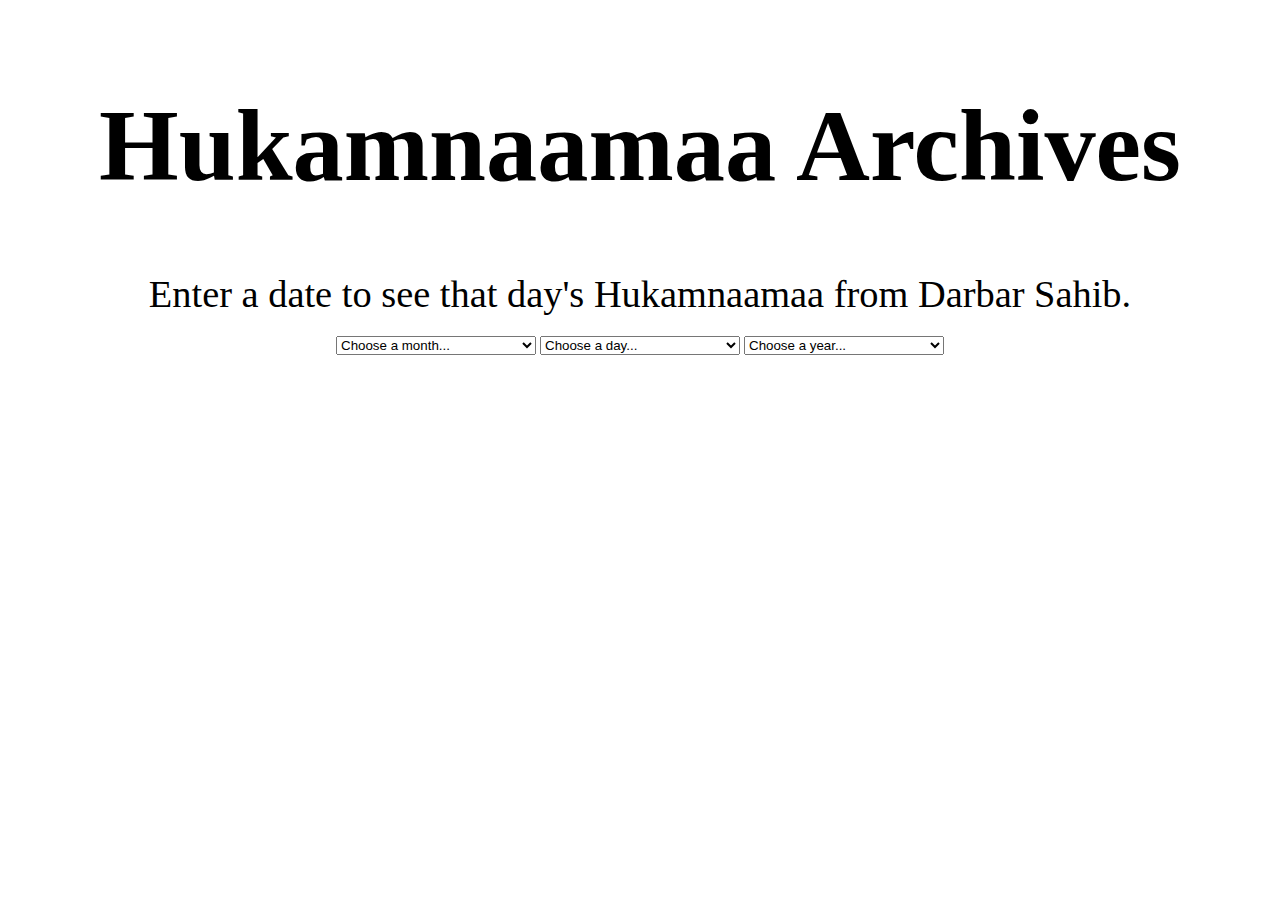
<file: index.html>
<!DOCTYPE html>
<html lang="en">
  <head>
    <meta charset="utf-8" />
    <meta name="viewport" content="width=device-width, initial-scale=1, shrink-to-fit=no">
    <title>Hukamnamaa Archives</title>
    <!-- CSS (Bootstrap first, then override) -->
   <link rel="stylesheet" href="https://stackpath.bootstrapcdn.com/bootstrap/4.1.3/css/bootstrap.min.css" integrity="sha384-MCw98/SFnGE8fJT3GXwEOngsV7Zt27NXFoaoApmYm81iuXoPkFOJwJ8ERdknLPMO" crossorigin="anonymous">
   <link href="styles.css" rel="stylesheet" />

  </head>


  <body>
    <div id="root">
      <div class="titleContainer">
        <h1>Hukamnaamaa Archives</h1>
        <p> Enter a date to see that day's Hukamnaamaa from Darbar Sahib.</p>
      </div>

      <div class="dropdownContainer">
        <select class="form-control" id="monthOption" onchange="run()">
          <option value="" disabled selected>Choose a month...</option>
          <option value="1">January</option>
          <option value="2">February</option>
          <option value="3">March</option>
          <option value="4">April</option>
          <option value="5">May</option>
          <option value="6">June</option>
          <option value="7">July</option>
          <option value="8">August</option>
          <option value="9">September</option>
          <option value="10">October</option>
          <option value="11">November</option>
          <option value="12">December</option>
        </select>

        <select class="form-control" id="dayOption" onchange="run()">
          <option value="" disabled selected>Choose a day...</option>
          <option value="1">1</option>
          <option value="2">2</option>
          <option value="3">3</option>
          <option value="4">4</option>
          <option value="5">5</option>
          <option value="6">6</option>
          <option value="7">7</option>
          <option value="8">8</option>
          <option value="9">9</option>
          <option value="10">10</option>
          <option value="11">11</option>
          <option value="12">12</option>
          <option value="13">13</option>
          <option value="14">14</option>
          <option value="15">15</option>
          <option value="16">16</option>
          <option value="17">17</option>
          <option value="18">18</option>
          <option value="19">19</option>
          <option value="20">20</option>
          <option value="21">21</option>
          <option value="22">22</option>
          <option value="23">23</option>
          <option value="24">24</option>
          <option value="25">25</option>
          <option value="26">26</option>
          <option value="27">27</option>
          <option value="28">28</option>
          <option value="29">29</option>
          <option value="30">30</option>
          <option value="31">31</option>
        </select>

        <select class="form-control" id="yearOption" onchange="run()">
          <option value="" disabled selected>Choose a year...</option>
          <option value="2022">2022</option>
          <option value="2021">2021</option>
          <option value="2020">2020</option>
          <option value="2019">2019</option>
          <option value="2018">2018</option>
          <option value="2017">2017</option>
          <option value="2016">2016</option>
          <option value="2015">2015</option>
          <option value="2014">2014</option>
          <option value="2013">2013</option>
          <option value="2012">2012</option>
          <option value="2011">2011</option>
          <option value="2010">2010</option>
          <option value="2009">2009</option>
          <option value="2008">2008</option>
          <option value="2007">2007</option>
          <option value="2006">2006</option>
          <option value="2005">2005</option>
          <option value="2004">2004</option>
          <option value="2003">2003</option>
          <option value="2002">2002</option>
        </select>
      </div> <!-- dropdownContainer -->
    </div>

<br>

    <!-- Hukam div -->
    <div id="content-root"></div>

    <!-- Optional JavaScript -->
    <!-- jQuery first, then Popper.js, then Bootstrap JS -->
    <script src="https://code.jquery.com/jquery-3.3.1.slim.min.js" integrity="sha384-q8i/X+965DzO0rT7abK41JStQIAqVgRVzpbzo5smXKp4YfRvH+8abtTE1Pi6jizo" crossorigin="anonymous"></script>
    <script src="https://cdnjs.cloudflare.com/ajax/libs/popper.js/1.14.3/umd/popper.min.js" integrity="sha384-ZMP7rVo3mIykV+2+9J3UJ46jBk0WLaUAdn689aCwoqbBJiSnjAK/l8WvCWPIPm49" crossorigin="anonymous"></script>
    <script src="https://stackpath.bootstrapcdn.com/bootstrap/4.1.3/js/bootstrap.min.js" integrity="sha384-ChfqqxuZUCnJSK3+MXmPNIyE6ZbWh2IMqE241rYiqJxyMiZ6OW/JmZQ5stwEULTy" crossorigin="anonymous"></script>
    <script src="scripts.js"></script>
  </body>



</html>
</file>
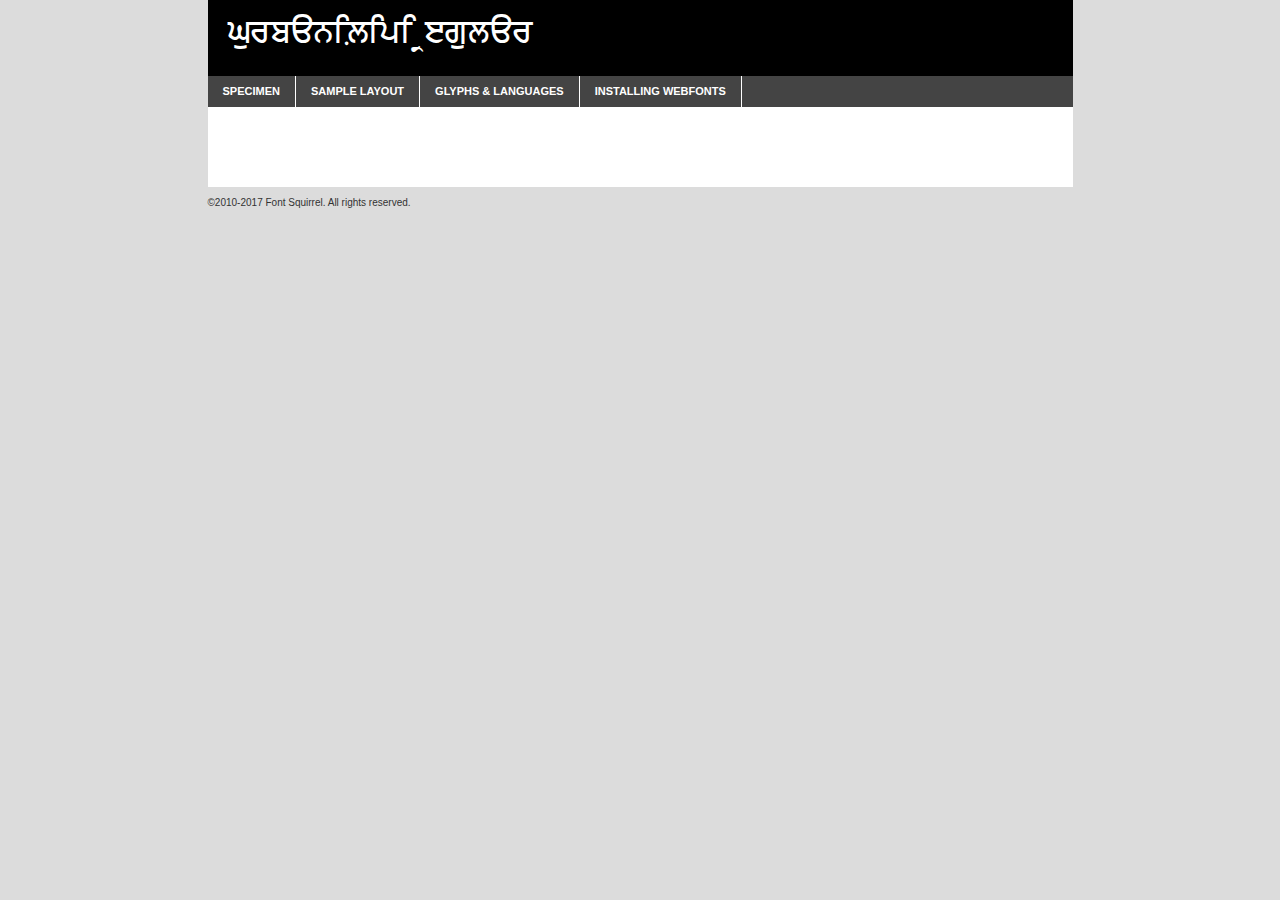
<file: Gurblipi/gurblipi-demo.html>
<!DOCTYPE html PUBLIC "-//W3C//DTD XHTML 1.0 Transitional//EN"
	"http://www.w3.org/TR/xhtml1/DTD/xhtml1-transitional.dtd">

<html xmlns="http://www.w3.org/1999/xhtml" xml:lang="en" lang="en">
<head>
	<meta http-equiv="Content-Type" content="text/html; charset=utf-8" />
	<script src="http://ajax.googleapis.com/ajax/libs/jquery/1.7.2/jquery.min.js" type="text/javascript" charset="utf-8"></script>
	<script type="text/javascript">
	(function($){$.fn.easyTabs=function(option){var param=jQuery.extend({fadeSpeed:"fast",defaultContent:1,activeClass:'active'},option);$(this).each(function(){var thisId="#"+this.id;if(param.defaultContent==''){param.defaultContent=1;}
	if(typeof param.defaultContent=="number")
	{var defaultTab=$(thisId+" .tabs li:eq("+(param.defaultContent-1)+") a").attr('href').substr(1);}else{var defaultTab=param.defaultContent;}
	$(thisId+" .tabs li a").each(function(){var tabToHide=$(this).attr('href').substr(1);$("#"+tabToHide).addClass('easytabs-tab-content');});hideAll();changeContent(defaultTab);function hideAll(){$(thisId+" .easytabs-tab-content").hide();}
	function changeContent(tabId){hideAll();$(thisId+" .tabs li").removeClass(param.activeClass);$(thisId+" .tabs li a[href=#"+tabId+"]").closest('li').addClass(param.activeClass);if(param.fadeSpeed!="none")
	{$(thisId+" #"+tabId).fadeIn(param.fadeSpeed);}else{$(thisId+" #"+tabId).show();}}
	$(thisId+" .tabs li").click(function(){var tabId=$(this).find('a').attr('href').substr(1);changeContent(tabId);return false;});});}})(jQuery);
	</script>
	<link rel="stylesheet" href="specimen_files/specimen_stylesheet.css" type="text/css" charset="utf-8" />
	<link rel="stylesheet" href="stylesheet.css" type="text/css" charset="utf-8" />

	<style type="text/css">
					body{
				font-family: 'gurbanilipiregular';
							}
		</style>

	<title>GurbaniLipi Regular Specimen</title>
	
	
	<script type="text/javascript" charset="utf-8">
		$(document).ready(function() {
			$('#container').easyTabs({defaultContent:1});
		});
	</script>
</head>

<body>
<div id="container">
	<div id="header">
		GurbaniLipi Regular	</div>
	<ul class="tabs">
		<li><a href="#specimen">Specimen</a></li>
		<li><a href="#layout">Sample Layout</a></li>
				<li><a href="#glyphs">Glyphs &amp; Languages</a></li>
		<li><a href="#installing">Installing Webfonts</a></li>
		
	</ul>
	
	<div id="main_content">

		
			<div id="specimen">
		
				<div class="section">
					<div class="grid12 firstcol">
						<div class="huge">AaBb</div>
					</div>
				</div>
		
				<div class="section">
					<div class="glyph_range">A&#x200B;B&#x200b;C&#x200b;D&#x200b;E&#x200b;F&#x200b;G&#x200b;H&#x200b;I&#x200b;J&#x200b;K&#x200b;L&#x200b;M&#x200b;N&#x200b;O&#x200b;P&#x200b;Q&#x200b;R&#x200b;S&#x200b;T&#x200b;U&#x200b;V&#x200b;W&#x200b;X&#x200b;Y&#x200b;Z&#x200b;a&#x200b;b&#x200b;c&#x200b;d&#x200b;e&#x200b;f&#x200b;g&#x200b;h&#x200b;i&#x200b;j&#x200b;k&#x200b;l&#x200b;m&#x200b;n&#x200b;o&#x200b;p&#x200b;q&#x200b;r&#x200b;s&#x200b;t&#x200b;u&#x200b;v&#x200b;w&#x200b;x&#x200b;y&#x200b;z&#x200b;1&#x200b;2&#x200b;3&#x200b;4&#x200b;5&#x200b;6&#x200b;7&#x200b;8&#x200b;9&#x200b;0&#x200b;&amp;&#x200b;.&#x200b;,&#x200b;?&#x200b;!&#x200b;&#64;&#x200b;(&#x200b;)&#x200b;#&#x200b;$&#x200b;%&#x200b;*&#x200b;+&#x200b;-&#x200b;=&#x200b;:&#x200b;;</div>
				</div>
				<div class="section">
					<div class="grid12 firstcol">
						<table class="sample_table">
							<tr><td>10</td><td class="size10">abcdefghijklmnopqrstuvwxyzABCDEFGHIJKLMNOPQRSTUVWXYZ0123456789abcdefghijklmnopqrstuvwxyzABCDEFGHIJKLMNOPQRSTUVWXYZ0123456789abcdefghijklmnopqrstuvwxyzABCDEFGHIJKLMNOPQRSTUVWXYZ</td></tr>
							<tr><td>11</td><td class="size11">abcdefghijklmnopqrstuvwxyzABCDEFGHIJKLMNOPQRSTUVWXYZ0123456789abcdefghijklmnopqrstuvwxyzABCDEFGHIJKLMNOPQRSTUVWXYZ0123456789abcdefghijklmnopqrstuvwxyzABCDEFGHIJKLMNOPQRSTUVWXYZ</td></tr>
							<tr><td>12</td><td class="size12">abcdefghijklmnopqrstuvwxyzABCDEFGHIJKLMNOPQRSTUVWXYZ0123456789abcdefghijklmnopqrstuvwxyzABCDEFGHIJKLMNOPQRSTUVWXYZ0123456789abcdefghijklmnopqrstuvwxyzABCDEFGHIJKLMNOPQRSTUVWXYZ</td></tr>
							<tr><td>13</td><td class="size13">abcdefghijklmnopqrstuvwxyzABCDEFGHIJKLMNOPQRSTUVWXYZ0123456789abcdefghijklmnopqrstuvwxyzABCDEFGHIJKLMNOPQRSTUVWXYZ0123456789abcdefghijklmnopqrstuvwxyzABCDEFGHIJKLMNOPQRSTUVWXYZ</td></tr>
							<tr><td>14</td><td class="size14">abcdefghijklmnopqrstuvwxyzABCDEFGHIJKLMNOPQRSTUVWXYZ0123456789abcdefghijklmnopqrstuvwxyzABCDEFGHIJKLMNOPQRSTUVWXYZ0123456789abcdefghijklmnopqrstuvwxyzABCDEFGHIJKLMNOPQRSTUVWXYZ</td></tr>
							<tr><td>16</td><td class="size16">abcdefghijklmnopqrstuvwxyzABCDEFGHIJKLMNOPQRSTUVWXYZ0123456789abcdefghijklmnopqrstuvwxyzABCDEFGHIJKLMNOPQRSTUVWXYZ</td></tr>
							<tr><td>18</td><td class="size18">abcdefghijklmnopqrstuvwxyzABCDEFGHIJKLMNOPQRSTUVWXYZ0123456789abcdefghijklmnopqrstuvwxyzABCDEFGHIJKLMNOPQRSTUVWXYZ</td></tr>
							<tr><td>20</td><td class="size20">abcdefghijklmnopqrstuvwxyzABCDEFGHIJKLMNOPQRSTUVWXYZ0123456789abcdefghijklmnopqrstuvwxyzABCDEFGHIJKLMNOPQRSTUVWXYZ</td></tr>
							<tr><td>24</td><td class="size24">abcdefghijklmnopqrstuvwxyzABCDEFGHIJKLMNOPQRSTUVWXYZ0123456789abcdefghijklmnopqrstuvwxyzABCDEFGHIJKLMNOPQRSTUVWXYZ</td></tr>
							<tr><td>30</td><td class="size30">abcdefghijklmnopqrstuvwxyzABCDEFGHIJKLMNOPQRSTUVWXYZ0123456789abcdefghijklmnopqrstuvwxyzABCDEFGHIJKLMNOPQRSTUVWXYZ</td></tr>
							<tr><td>36</td><td class="size36">abcdefghijklmnopqrstuvwxyzABCDEFGHIJKLMNOPQRSTUVWXYZ0123456789abcdefghijklmnopqrstuvwxyzABCDEFGHIJKLMNOPQRSTUVWXYZ</td></tr>
							<tr><td>48</td><td class="size48">abcdefghijklmnopqrstuvwxyzABCDEFGHIJKLMNOPQRSTUVWXYZ0123456789abcdefghijklmnopqrstuvwxyzABCDEFGHIJKLMNOPQRSTUVWXYZ</td></tr>
							<tr><td>60</td><td class="size60">abcdefghijklmnopqrstuvwxyzABCDEFGHIJKLMNOPQRSTUVWXYZ0123456789abcdefghijklmnopqrstuvwxyzABCDEFGHIJKLMNOPQRSTUVWXYZ</td></tr>
							<tr><td>72</td><td class="size72">abcdefghijklmnopqrstuvwxyzABCDEFGHIJKLMNOPQRSTUVWXYZ0123456789abcdefghijklmnopqrstuvwxyzABCDEFGHIJKLMNOPQRSTUVWXYZ</td></tr>
							<tr><td>90</td><td class="size90">abcdefghijklmnopqrstuvwxyzABCDEFGHIJKLMNOPQRSTUVWXYZ0123456789abcdefghijklmnopqrstuvwxyzABCDEFGHIJKLMNOPQRSTUVWXYZ</td></tr>
						</table>
				
					</div>
			
				</div>
		
		
		
								<div class="section" id="bodycomparison">


										<div id="xheight">
				<div class="fontbody">&#x25FC;&#x25FC;&#x25FC;&#x25FC;&#x25FC;&#x25FC;&#x25FC;&#x25FC;&#x25FC;&#x25FC;&#x25FC;&#x25FC;&#x25FC;&#x25FC;&#x25FC;&#x25FC;&#x25FC;&#x25FC;&#x25FC;&#x25FC;&#x25FC;&#x25FC;&#x25FC;&#x25FC;&#x25FC;&#x25FC;&#x25FC;&#x25FC;&#x25FC;&#x25FC;&#x25FC;&#x25FC;&#x25FC;&#x25FC;&#x25FC;&#x25FC;&#x25FC;&#x25FC;&#x25FC;&#x25FC;&#x25FC;&#x25FC;&#x25FC;&#x25FC;&#x25FC;&#x25FC;&#x25FC;&#x25FC;&#x25FC;&#x25FC;&#x25FC;&#x25FC;&#x25FC;&#x25FC;&#x25FC;&#x25FC;&#x25FC;&#x25FC;&#x25FC;&#x25FC;&#x25FC;&#x25FC;&#x25FC;&#x25FC;&#x25FC;&#x25FC;&#x25FC;&#x25FC;&#x25FC;&#x25FC;&#x25FC;&#x25FC;&#x25FC;&#x25FC;&#x25FC;&#x25FC;&#x25FC;&#x25FC;&#x25FC;&#x25FC;&#x25FC;&#x25FC;&#x25FC;&#x25FC;&#x25FC;&#x25FC;&#x25FC;&#x25FC;&#x25FC;&#x25FC;&#x25FC;&#x25FC;&#x25FC;&#x25FC;&#x25FC;&#x25FC;&#x25FC;&#x25FC;&#x25FC;body</div><div class="arialbody">body</div><div class="verdanabody">body</div><div class="georgiabody">body</div></div>
										<div class="fontbody" style="z-index:1">
											body<span>GurbaniLipi Regular</span>
										</div>
										<div class="arialbody" style="z-index:1">
											body<span>Arial</span>
										</div>
										<div class="verdanabody" style="z-index:1">
											body<span>Verdana</span>
										</div>
										<div class="georgiabody" style="z-index:1">
											body<span>Georgia</span>
										</div>



								</div>
		
		
				<div class="section psample psample_row1" id="">
					
					<div class="grid2 firstcol">
						<p class="size10"><span>10.</span>Aenean lacinia bibendum nulla sed consectetur. Fusce dapibus, tellus ac cursus commodo, tortor mauris condimentum nibh, ut fermentum massa justo sit amet risus. Nullam id dolor id nibh ultricies vehicula ut id elit. Cum sociis natoque penatibus et magnis dis parturient montes, nascetur ridiculus mus. Nulla vitae elit libero, a pharetra augue.</p>
			
					</div>
					<div class="grid3">
						<p class="size11"><span>11.</span>Aenean lacinia bibendum nulla sed consectetur. Fusce dapibus, tellus ac cursus commodo, tortor mauris condimentum nibh, ut fermentum massa justo sit amet risus. Nullam id dolor id nibh ultricies vehicula ut id elit. Cum sociis natoque penatibus et magnis dis parturient montes, nascetur ridiculus mus. Nulla vitae elit libero, a pharetra augue.</p>
			
					</div>
					<div class="grid3">
						<p class="size12"><span>12.</span>Aenean lacinia bibendum nulla sed consectetur. Fusce dapibus, tellus ac cursus commodo, tortor mauris condimentum nibh, ut fermentum massa justo sit amet risus. Nullam id dolor id nibh ultricies vehicula ut id elit. Cum sociis natoque penatibus et magnis dis parturient montes, nascetur ridiculus mus. Nulla vitae elit libero, a pharetra augue.</p>
			
					</div>
					<div class="grid4">
						<p class="size13"><span>13.</span>Aenean lacinia bibendum nulla sed consectetur. Fusce dapibus, tellus ac cursus commodo, tortor mauris condimentum nibh, ut fermentum massa justo sit amet risus. Nullam id dolor id nibh ultricies vehicula ut id elit. Cum sociis natoque penatibus et magnis dis parturient montes, nascetur ridiculus mus. Nulla vitae elit libero, a pharetra augue.</p>
			
					</div>
					<div class="white_blend"></div>
					
				</div>
				<div class="section psample psample_row2" id="">
					<div class="grid3 firstcol">
						<p class="size14"><span>14.</span>Aenean lacinia bibendum nulla sed consectetur. Fusce dapibus, tellus ac cursus commodo, tortor mauris condimentum nibh, ut fermentum massa justo sit amet risus. Nullam id dolor id nibh ultricies vehicula ut id elit. Cum sociis natoque penatibus et magnis dis parturient montes, nascetur ridiculus mus. Nulla vitae elit libero, a pharetra augue.</p>
			
					</div>
					<div class="grid4">
						<p class="size16"><span>16.</span>Aenean lacinia bibendum nulla sed consectetur. Fusce dapibus, tellus ac cursus commodo, tortor mauris condimentum nibh, ut fermentum massa justo sit amet risus. Nullam id dolor id nibh ultricies vehicula ut id elit. Cum sociis natoque penatibus et magnis dis parturient montes, nascetur ridiculus mus. Nulla vitae elit libero, a pharetra augue.</p>
			
					</div>
					<div class="grid5">
						<p class="size18"><span>18.</span>Aenean lacinia bibendum nulla sed consectetur. Fusce dapibus, tellus ac cursus commodo, tortor mauris condimentum nibh, ut fermentum massa justo sit amet risus. Nullam id dolor id nibh ultricies vehicula ut id elit. Cum sociis natoque penatibus et magnis dis parturient montes, nascetur ridiculus mus. Nulla vitae elit libero, a pharetra augue.</p>
			
					</div>

					<div class="white_blend"></div>

				</div>
				
				<div class="section psample psample_row3" id="">
					<div class="grid5 firstcol">
						<p class="size20"><span>20.</span>Aenean lacinia bibendum nulla sed consectetur. Fusce dapibus, tellus ac cursus commodo, tortor mauris condimentum nibh, ut fermentum massa justo sit amet risus. Nullam id dolor id nibh ultricies vehicula ut id elit. Cum sociis natoque penatibus et magnis dis parturient montes, nascetur ridiculus mus. Nulla vitae elit libero, a pharetra augue.</p>
					</div>
					<div class="grid7">
						<p class="size24"><span>24.</span>Aenean lacinia bibendum nulla sed consectetur. Fusce dapibus, tellus ac cursus commodo, tortor mauris condimentum nibh, ut fermentum massa justo sit amet risus. Nullam id dolor id nibh ultricies vehicula ut id elit. Cum sociis natoque penatibus et magnis dis parturient montes, nascetur ridiculus mus. Nulla vitae elit libero, a pharetra augue.</p>
					</div>
					
					<div class="white_blend"></div>
					
				</div>
				
				<div class="section psample psample_row4" id="">
					<div class="grid12 firstcol">
						<p class="size30"><span>30.</span>Aenean lacinia bibendum nulla sed consectetur. Fusce dapibus, tellus ac cursus commodo, tortor mauris condimentum nibh, ut fermentum massa justo sit amet risus. Nullam id dolor id nibh ultricies vehicula ut id elit. Cum sociis natoque penatibus et magnis dis parturient montes, nascetur ridiculus mus. Nulla vitae elit libero, a pharetra augue.</p>
					</div>
					<div class="white_blend"></div>
					
				</div>
				
				
				
				<div class="section psample psample_row1 fullreverse">
					<div class="grid2 firstcol">
						<p class="size10"><span>10.</span>Aenean lacinia bibendum nulla sed consectetur. Fusce dapibus, tellus ac cursus commodo, tortor mauris condimentum nibh, ut fermentum massa justo sit amet risus. Nullam id dolor id nibh ultricies vehicula ut id elit. Cum sociis natoque penatibus et magnis dis parturient montes, nascetur ridiculus mus. Nulla vitae elit libero, a pharetra augue.</p>
			
					</div>
					<div class="grid3">
						<p class="size11"><span>11.</span>Aenean lacinia bibendum nulla sed consectetur. Fusce dapibus, tellus ac cursus commodo, tortor mauris condimentum nibh, ut fermentum massa justo sit amet risus. Nullam id dolor id nibh ultricies vehicula ut id elit. Cum sociis natoque penatibus et magnis dis parturient montes, nascetur ridiculus mus. Nulla vitae elit libero, a pharetra augue.</p>
			
					</div>
					<div class="grid3">
						<p class="size12"><span>12.</span>Aenean lacinia bibendum nulla sed consectetur. Fusce dapibus, tellus ac cursus commodo, tortor mauris condimentum nibh, ut fermentum massa justo sit amet risus. Nullam id dolor id nibh ultricies vehicula ut id elit. Cum sociis natoque penatibus et magnis dis parturient montes, nascetur ridiculus mus. Nulla vitae elit libero, a pharetra augue.</p>
			
					</div>
					<div class="grid4">
						<p class="size13"><span>13.</span>Aenean lacinia bibendum nulla sed consectetur. Fusce dapibus, tellus ac cursus commodo, tortor mauris condimentum nibh, ut fermentum massa justo sit amet risus. Nullam id dolor id nibh ultricies vehicula ut id elit. Cum sociis natoque penatibus et magnis dis parturient montes, nascetur ridiculus mus. Nulla vitae elit libero, a pharetra augue.</p>
			
					</div>
					<div class="black_blend"></div>
					
				</div>
				
				<div class="section psample psample_row2 fullreverse">
					<div class="grid3 firstcol">
						<p class="size14"><span>14.</span>Aenean lacinia bibendum nulla sed consectetur. Fusce dapibus, tellus ac cursus commodo, tortor mauris condimentum nibh, ut fermentum massa justo sit amet risus. Nullam id dolor id nibh ultricies vehicula ut id elit. Cum sociis natoque penatibus et magnis dis parturient montes, nascetur ridiculus mus. Nulla vitae elit libero, a pharetra augue.</p>
			
					</div>
					<div class="grid4">
						<p class="size16"><span>16.</span>Aenean lacinia bibendum nulla sed consectetur. Fusce dapibus, tellus ac cursus commodo, tortor mauris condimentum nibh, ut fermentum massa justo sit amet risus. Nullam id dolor id nibh ultricies vehicula ut id elit. Cum sociis natoque penatibus et magnis dis parturient montes, nascetur ridiculus mus. Nulla vitae elit libero, a pharetra augue.</p>
			
					</div>
					<div class="grid5">
						<p class="size18"><span>18.</span>Aenean lacinia bibendum nulla sed consectetur. Fusce dapibus, tellus ac cursus commodo, tortor mauris condimentum nibh, ut fermentum massa justo sit amet risus. Nullam id dolor id nibh ultricies vehicula ut id elit. Cum sociis natoque penatibus et magnis dis parturient montes, nascetur ridiculus mus. Nulla vitae elit libero, a pharetra augue.</p>
			
					</div>
					<div class="black_blend"></div>

				</div>
				
				<div class="section psample fullreverse psample_row3" id="">
					<div class="grid5 firstcol">
						<p class="size20"><span>20.</span>Aenean lacinia bibendum nulla sed consectetur. Fusce dapibus, tellus ac cursus commodo, tortor mauris condimentum nibh, ut fermentum massa justo sit amet risus. Nullam id dolor id nibh ultricies vehicula ut id elit. Cum sociis natoque penatibus et magnis dis parturient montes, nascetur ridiculus mus. Nulla vitae elit libero, a pharetra augue.</p>
					</div>
					<div class="grid7">
						<p class="size24"><span>24.</span>Aenean lacinia bibendum nulla sed consectetur. Fusce dapibus, tellus ac cursus commodo, tortor mauris condimentum nibh, ut fermentum massa justo sit amet risus. Nullam id dolor id nibh ultricies vehicula ut id elit. Cum sociis natoque penatibus et magnis dis parturient montes, nascetur ridiculus mus. Nulla vitae elit libero, a pharetra augue.</p>
					</div>
					
					<div class="black_blend"></div>
					
				</div>
				
				<div class="section psample fullreverse psample_row4" id="" style="border-bottom: 20px #000 solid;">
					<div class="grid12 firstcol">
						<p class="size30"><span>30.</span>Aenean lacinia bibendum nulla sed consectetur. Fusce dapibus, tellus ac cursus commodo, tortor mauris condimentum nibh, ut fermentum massa justo sit amet risus. Nullam id dolor id nibh ultricies vehicula ut id elit. Cum sociis natoque penatibus et magnis dis parturient montes, nascetur ridiculus mus. Nulla vitae elit libero, a pharetra augue.</p>
					</div>
					<div class="black_blend"></div>
					
				</div>
				
				
				
				
			</div>
			
			<div id="layout">
				
				<div class="section">
					
					<div class="grid12 firstcol">
						<h1>Lorem Ipsum Dolor</h1>
						<h2>Etiam porta sem malesuada magna mollis euismod</h2>
						
						<p class="byline">By <a href="#link">Aenean Lacinia</a></p>
					</div>
				</div>
				<div class="section">
					<div class="grid8 firstcol">
						<p class="large">Donec sed odio dui. Morbi leo risus, porta ac consectetur ac, vestibulum at eros. Fusce dapibus, tellus ac cursus commodo, tortor mauris condimentum nibh, ut fermentum massa justo sit amet risus. </p>

						
						<h3>Pellentesque ornare sem</h3>

						<p>Maecenas sed diam eget risus varius blandit sit amet non magna. Maecenas faucibus mollis interdum. Donec ullamcorper nulla non metus auctor fringilla. Nullam id dolor id nibh ultricies vehicula ut id elit. Nullam id dolor id nibh ultricies vehicula ut id elit. </p>

						<p>Aenean eu leo quam. Pellentesque ornare sem lacinia quam venenatis vestibulum. Lorem ipsum dolor sit amet, consectetur adipiscing elit. Cum sociis natoque penatibus et magnis dis parturient montes, nascetur ridiculus mus. </p>

						<p>Nulla vitae elit libero, a pharetra augue. Praesent commodo cursus magna, vel scelerisque nisl consectetur et. Aenean lacinia bibendum nulla sed consectetur. </p>

						<p>Nullam quis risus eget urna mollis ornare vel eu leo. Nullam quis risus eget urna mollis ornare vel eu leo. Maecenas sed diam eget risus varius blandit sit amet non magna. Donec ullamcorper nulla non metus auctor fringilla. </p>

						<h3>Cras mattis consectetur</h3>

						<p>Aenean eu leo quam. Pellentesque ornare sem lacinia quam venenatis vestibulum. Aenean lacinia bibendum nulla sed consectetur. Integer posuere erat a ante venenatis dapibus posuere velit aliquet. Cras mattis consectetur purus sit amet fermentum. </p>

						<p>Nullam id dolor id nibh ultricies vehicula ut id elit. Nullam quis risus eget urna mollis ornare vel eu leo. Cras mattis consectetur purus sit amet fermentum.</p>
					</div>
					
					<div class="grid4 sidebar">
						
						<div class="box reverse">
							<p class="last">Nullam quis risus eget urna mollis ornare vel eu leo. Donec ullamcorper nulla non metus auctor fringilla. Cras mattis consectetur purus sit amet fermentum. Sed posuere consectetur est at lobortis. Lorem ipsum dolor sit amet, consectetur adipiscing elit. </p>
						</div>
						
						<p class="caption">Maecenas sed diam eget risus varius.</p>

						<p>Vestibulum id ligula porta felis euismod semper. Integer posuere erat a ante venenatis dapibus posuere velit aliquet. Vestibulum id ligula porta felis euismod semper. Sed posuere consectetur est at lobortis. Maecenas sed diam eget risus varius blandit sit amet non magna. Fusce dapibus, tellus ac cursus commodo, tortor mauris condimentum nibh, ut fermentum massa justo sit amet risus. </p>

					

						<p>Duis mollis, est non commodo luctus, nisi erat porttitor ligula, eget lacinia odio sem nec elit. Aenean lacinia bibendum nulla sed consectetur. Vivamus sagittis lacus vel augue laoreet rutrum faucibus dolor auctor. Aenean lacinia bibendum nulla sed consectetur. Nullam quis risus eget urna mollis ornare vel eu leo. </p>

						<p>Praesent commodo cursus magna, vel scelerisque nisl consectetur et. Donec ullamcorper nulla non metus auctor fringilla. Maecenas faucibus mollis interdum. Fusce dapibus, tellus ac cursus commodo, tortor mauris condimentum nibh, ut fermentum massa justo sit amet risus. </p>

					</div>
				</div>
				
			</div>


			



		<div id="glyphs">
			<div class="section">
				<div class="grid12 firstcol">
			
				<h1>Language Support</h1>
				<p>The subset of GurbaniLipi Regular in this kit supports the following languages:<br />
			
					English, Arrernte, Bislama, Cebuano, Fijian, Gilbertese, Hmong, Ibanag, Iloko_ilokano, Interglossa_glosa, Interlingua, Lojban, Manx, Norfolk_pitcairnese, Oromo, Rotokas, Sardinian, Seychelles_creole, Shona, Somali, Southern_ndebele, Swahili, Swati_swazi, Tok_pisin, Warlpiri, Xhosa, Zulu, Latinbasic, Ubasic, Demo				</p>
				<h1>Glyph Chart</h1>
				<p>The subset of GurbaniLipi Regular in this kit includes all the glyphs listed below. Unicode entities are included above each glyph to help you insert individual characters into your layout.</p>
				<div id="glyph_chart">
			
																				 <div><p>&amp;#13;</p>&#13;</div>
																				 <div><p>&amp;#32;</p>&#32;</div>
																				 <div><p>&amp;#33;</p>&#33;</div>
																				 <div><p>&amp;#34;</p>&#34;</div>
																				 <div><p>&amp;#35;</p>&#35;</div>
																				 <div><p>&amp;#36;</p>&#36;</div>
																				 <div><p>&amp;#37;</p>&#37;</div>
																				 <div><p>&amp;#38;</p>&#38;</div>
																				 <div><p>&amp;#39;</p>&#39;</div>
																				 <div><p>&amp;#40;</p>&#40;</div>
																				 <div><p>&amp;#41;</p>&#41;</div>
																				 <div><p>&amp;#42;</p>&#42;</div>
																				 <div><p>&amp;#43;</p>&#43;</div>
																				 <div><p>&amp;#44;</p>&#44;</div>
																				 <div><p>&amp;#45;</p>&#45;</div>
																				 <div><p>&amp;#46;</p>&#46;</div>
																				 <div><p>&amp;#47;</p>&#47;</div>
																				 <div><p>&amp;#48;</p>&#48;</div>
																				 <div><p>&amp;#49;</p>&#49;</div>
																				 <div><p>&amp;#50;</p>&#50;</div>
																				 <div><p>&amp;#51;</p>&#51;</div>
																				 <div><p>&amp;#52;</p>&#52;</div>
																				 <div><p>&amp;#53;</p>&#53;</div>
																				 <div><p>&amp;#54;</p>&#54;</div>
																				 <div><p>&amp;#55;</p>&#55;</div>
																				 <div><p>&amp;#56;</p>&#56;</div>
																				 <div><p>&amp;#57;</p>&#57;</div>
																				 <div><p>&amp;#58;</p>&#58;</div>
																				 <div><p>&amp;#59;</p>&#59;</div>
																				 <div><p>&amp;#60;</p>&#60;</div>
																				 <div><p>&amp;#61;</p>&#61;</div>
																				 <div><p>&amp;#62;</p>&#62;</div>
																				 <div><p>&amp;#63;</p>&#63;</div>
																				 <div><p>&amp;#64;</p>&#64;</div>
																				 <div><p>&amp;#65;</p>&#65;</div>
																				 <div><p>&amp;#66;</p>&#66;</div>
																				 <div><p>&amp;#67;</p>&#67;</div>
																				 <div><p>&amp;#68;</p>&#68;</div>
																				 <div><p>&amp;#69;</p>&#69;</div>
																				 <div><p>&amp;#70;</p>&#70;</div>
																				 <div><p>&amp;#71;</p>&#71;</div>
																				 <div><p>&amp;#72;</p>&#72;</div>
																				 <div><p>&amp;#73;</p>&#73;</div>
																				 <div><p>&amp;#74;</p>&#74;</div>
																				 <div><p>&amp;#75;</p>&#75;</div>
																				 <div><p>&amp;#76;</p>&#76;</div>
																				 <div><p>&amp;#77;</p>&#77;</div>
																				 <div><p>&amp;#78;</p>&#78;</div>
																				 <div><p>&amp;#79;</p>&#79;</div>
																				 <div><p>&amp;#80;</p>&#80;</div>
																				 <div><p>&amp;#81;</p>&#81;</div>
																				 <div><p>&amp;#82;</p>&#82;</div>
																				 <div><p>&amp;#83;</p>&#83;</div>
																				 <div><p>&amp;#84;</p>&#84;</div>
																				 <div><p>&amp;#85;</p>&#85;</div>
																				 <div><p>&amp;#86;</p>&#86;</div>
																				 <div><p>&amp;#87;</p>&#87;</div>
																				 <div><p>&amp;#88;</p>&#88;</div>
																				 <div><p>&amp;#89;</p>&#89;</div>
																				 <div><p>&amp;#90;</p>&#90;</div>
																				 <div><p>&amp;#91;</p>&#91;</div>
																				 <div><p>&amp;#92;</p>&#92;</div>
																				 <div><p>&amp;#93;</p>&#93;</div>
																				 <div><p>&amp;#94;</p>&#94;</div>
																				 <div><p>&amp;#95;</p>&#95;</div>
																				 <div><p>&amp;#96;</p>&#96;</div>
																				 <div><p>&amp;#97;</p>&#97;</div>
																				 <div><p>&amp;#98;</p>&#98;</div>
																				 <div><p>&amp;#99;</p>&#99;</div>
																				 <div><p>&amp;#100;</p>&#100;</div>
																				 <div><p>&amp;#101;</p>&#101;</div>
																				 <div><p>&amp;#102;</p>&#102;</div>
																				 <div><p>&amp;#103;</p>&#103;</div>
																				 <div><p>&amp;#104;</p>&#104;</div>
																				 <div><p>&amp;#105;</p>&#105;</div>
																				 <div><p>&amp;#106;</p>&#106;</div>
																				 <div><p>&amp;#107;</p>&#107;</div>
																				 <div><p>&amp;#108;</p>&#108;</div>
																				 <div><p>&amp;#109;</p>&#109;</div>
																				 <div><p>&amp;#110;</p>&#110;</div>
																				 <div><p>&amp;#111;</p>&#111;</div>
																				 <div><p>&amp;#112;</p>&#112;</div>
																				 <div><p>&amp;#113;</p>&#113;</div>
																				 <div><p>&amp;#114;</p>&#114;</div>
																				 <div><p>&amp;#115;</p>&#115;</div>
																				 <div><p>&amp;#116;</p>&#116;</div>
																				 <div><p>&amp;#117;</p>&#117;</div>
																				 <div><p>&amp;#118;</p>&#118;</div>
																				 <div><p>&amp;#119;</p>&#119;</div>
																				 <div><p>&amp;#120;</p>&#120;</div>
																				 <div><p>&amp;#121;</p>&#121;</div>
																				 <div><p>&amp;#122;</p>&#122;</div>
																				 <div><p>&amp;#123;</p>&#123;</div>
																				 <div><p>&amp;#124;</p>&#124;</div>
																				 <div><p>&amp;#125;</p>&#125;</div>
																				 <div><p>&amp;#126;</p>&#126;</div>
																				 <div><p>&amp;#160;</p>&#160;</div>
																				 <div><p>&amp;#161;</p>&#161;</div>
																				 <div><p>&amp;#162;</p>&#162;</div>
																				 <div><p>&amp;#163;</p>&#163;</div>
																				 <div><p>&amp;#165;</p>&#165;</div>
																				 <div><p>&amp;#168;</p>&#168;</div>
																				 <div><p>&amp;#170;</p>&#170;</div>
																				 <div><p>&amp;#173;</p>&#173;</div>
																				 <div><p>&amp;#174;</p>&#174;</div>
																				 <div><p>&amp;#176;</p>&#176;</div>
																				 <div><p>&amp;#177;</p>&#177;</div>
																				 <div><p>&amp;#180;</p>&#180;</div>
																				 <div><p>&amp;#181;</p>&#181;</div>
																				 <div><p>&amp;#182;</p>&#182;</div>
																				 <div><p>&amp;#183;</p>&#183;</div>
																				 <div><p>&amp;#191;</p>&#191;</div>
																				 <div><p>&amp;#197;</p>&#197;</div>
																				 <div><p>&amp;#198;</p>&#198;</div>
																				 <div><p>&amp;#199;</p>&#199;</div>
																				 <div><p>&amp;#205;</p>&#205;</div>
																				 <div><p>&amp;#206;</p>&#206;</div>
																				 <div><p>&amp;#207;</p>&#207;</div>
																				 <div><p>&amp;#210;</p>&#210;</div>
																				 <div><p>&amp;#211;</p>&#211;</div>
																				 <div><p>&amp;#212;</p>&#212;</div>
																				 <div><p>&amp;#216;</p>&#216;</div>
																				 <div><p>&amp;#218;</p>&#218;</div>
																				 <div><p>&amp;#229;</p>&#229;</div>
																				 <div><p>&amp;#230;</p>&#230;</div>
																				 <div><p>&amp;#231;</p>&#231;</div>
																				 <div><p>&amp;#247;</p>&#247;</div>
																				 <div><p>&amp;#252;</p>&#252;</div>
																				 <div><p>&amp;#255;</p>&#255;</div>
																				 <div><p>&amp;#338;</p>&#338;</div>
																				 <div><p>&amp;#339;</p>&#339;</div>
																				 <div><p>&amp;#710;</p>&#710;</div>
																				 <div><p>&amp;#732;</p>&#732;</div>
																				 <div><p>&amp;#8192;</p>&#8192;</div>
																				 <div><p>&amp;#8193;</p>&#8193;</div>
																				 <div><p>&amp;#8194;</p>&#8194;</div>
																				 <div><p>&amp;#8195;</p>&#8195;</div>
																				 <div><p>&amp;#8196;</p>&#8196;</div>
																				 <div><p>&amp;#8197;</p>&#8197;</div>
																				 <div><p>&amp;#8198;</p>&#8198;</div>
																				 <div><p>&amp;#8199;</p>&#8199;</div>
																				 <div><p>&amp;#8200;</p>&#8200;</div>
																				 <div><p>&amp;#8201;</p>&#8201;</div>
																				 <div><p>&amp;#8202;</p>&#8202;</div>
																				 <div><p>&amp;#8208;</p>&#8208;</div>
																				 <div><p>&amp;#8209;</p>&#8209;</div>
																				 <div><p>&amp;#8210;</p>&#8210;</div>
																				 <div><p>&amp;#8211;</p>&#8211;</div>
																				 <div><p>&amp;#8212;</p>&#8212;</div>
																				 <div><p>&amp;#8216;</p>&#8216;</div>
																				 <div><p>&amp;#8217;</p>&#8217;</div>
																				 <div><p>&amp;#8218;</p>&#8218;</div>
																				 <div><p>&amp;#8220;</p>&#8220;</div>
																				 <div><p>&amp;#8221;</p>&#8221;</div>
																				 <div><p>&amp;#8226;</p>&#8226;</div>
																				 <div><p>&amp;#8230;</p>&#8230;</div>
																				 <div><p>&amp;#8239;</p>&#8239;</div>
																				 <div><p>&amp;#8287;</p>&#8287;</div>
																				 <div><p>&amp;#9724;</p>&#9724;</div>
																																						</div>	
				</div>
		
		
			</div>
		</div>
		
		
		<div id="specs">
			
		</div>
	
		<div id="installing">
			<div class="section">
				<div class="grid7 firstcol">
					<h1>Installing Webfonts</h1>
					
					<p>Webfonts are supported by all major browser platforms but not all in the same way. There are currently four different font formats that must be included in order to target all browsers. This includes TTF, WOFF, EOT and SVG.</p>
					
					<h2>1. Upload your webfonts</h2>
					<p>You must upload your webfont kit to your website. They should be in or near the same directory as your CSS files.</p>
					
					<h2>2. Include the webfont stylesheet</h2>
					<p>A special CSS @font-face declaration helps the various browsers select the appropriate font it needs without causing you a bunch of headaches. Learn more about this syntax by reading the <a href="https://www.fontspring.com/blog/further-hardening-of-the-bulletproof-syntax">Fontspring blog post</a> about it. The code for it is as follows:</p>


<code>
@font-face{ 
	font-family: 'MyWebFont';
	src: url('WebFont.eot');
	src: url('WebFont.eot?#iefix') format('embedded-opentype'),
	     url('WebFont.woff') format('woff'),
	     url('WebFont.ttf') format('truetype'),
	     url('WebFont.svg#webfont') format('svg');
}
</code>

	<p>We've already gone ahead and generated the code for you. All you have to do is link to the stylesheet in your HTML, like this:</p>
	<code>&lt;link rel=&quot;stylesheet&quot; href=&quot;stylesheet.css&quot; type=&quot;text/css&quot; charset=&quot;utf-8&quot; /&gt;</code>

					<h2>3. Modify your own stylesheet</h2>
					<p>To take advantage of your new fonts, you must tell your stylesheet to use them. Look at the original @font-face declaration above and find the property called "font-family." The name linked there will be what you use to reference the font. Prepend that webfont name to the font stack in the "font-family" property, inside the selector you want to change. For example:</p>
<code>p { font-family: 'WebFont', Arial, sans-serif; }</code>

<h2>4. Test</h2>
<p>Getting webfonts to work cross-browser <em>can</em> be tricky. Use the information in the sidebar to help you if you find that fonts aren't loading in a particular browser.</p>
				</div>
				
				<div class="grid5 sidebar">
					<div class="box">
						<h2>Troubleshooting<br />Font-Face Problems</h2>
						<p>Having trouble getting your webfonts to load in your new website? Here are some tips to sort out what might be the problem.</p>

						<h3>Fonts not showing in any browser</h3>

						<p>This sounds like you need to work on the plumbing. You either did not upload the fonts to the correct directory, or you did not link the fonts properly in the CSS. If you've confirmed that all this is correct and you still have a problem, take a look at your .htaccess file and see if requests are getting intercepted.</p>

						<h3>Fonts not loading in iPhone or iPad</h3>

						<p>The most common problem here is that you are serving the fonts from an IIS server. IIS refuses to serve files that have unknown MIME types. If that is the case, you must set the MIME type for SVG to "image/svg+xml" in the server settings. Follow these instructions from Microsoft if you need help.</p>

						<h3>Fonts not loading in Firefox</h3>

						<p>The primary reason for this failure? You are still using a version Firefox older than 3.5. So upgrade already! If that isn't it, then you are very likely serving fonts from a different domain. Firefox requires that all font assets be served from the same domain. Lastly it is possible that you need to add WOFF to your list of MIME types (if you are serving via IIS.)</p>

						<h3>Fonts not loading in IE</h3>

						<p>Are you looking at Internet Explorer on an actual Windows machine or are you cheating by using a service like Adobe BrowserLab? Many of these screenshot services do not render @font-face for IE. Best to test it on a real machine.</p>

						<h3>Fonts not loading in IE9</h3>

						<p>IE9, like Firefox, requires that fonts be served from the same domain as the website. Make sure that is the case.</p>
					</div>
				</div>
			</div>
			
		</div>
	
	</div>
	<div id="footer">
		<p>&copy;2010-2017 Font Squirrel. All rights reserved.</p>
	</div>
</div>
</body>
</html>
</file>
<file: styles.css>
.form-control {
  width: 200px;
  display: inline-block;
  float: center;
}

.titleContainer {
  text-align: center;
  margin: auto;
  padding: 10px;

}

.titleContainer h1{
  font-size: 1.5em;
  font-size: 8vw;
  font-weight: 700;
}

.titleContainer p {
  font-size: 1em;
  font-size: 3vw;
}

.dropdownContainer{
  margin: auto;
  width: 50%;
  padding-top: 10px;
  text-align: center;
}

p {
  margin: 0;
}

.sttmRedirectContainer {
  text-align: center;
  padding-bottom: 10px;
}

.sttmRedirectContainer a:link {
  color: blue;
}

.sttmRedirectUrl {
  padding: 5px;
  font-size: 2vw;
}




@font-face {
  font-family: 'Gurblipi';
  src: url('Gurblipi/gurblipi-webfont.woff') format('woff'), /* Chrome 6+, Firefox 3.6+, IE 9+, Safari 5.1+ */
       url('Gurblipi/Gurblipi.ttf') format('truetype'); /* Chrome 4+, Firefox 3.5, Opera 10+, Safari 3—5 */
}

@font-face {
  font-family: 'GurbaniAkhar';
  src: url('GurbaniAkhar/gurakhar-webfont.woff') format('woff'), /* Chrome 6+, Firefox 3.6+, IE 9+, Safari 5.1+ */
       url('GurbaniAkhar/GURAKHAR.ttf') format('truetype'); /* Chrome 4+, Firefox 3.5, Opera 10+, Safari 3—5 */
}

.hukamPrint {
  text-align: center;
  font-family: GurbaniAkhar;
  font-size: 1.5em;
  font-size: 3.5vw;
}
</file>
<file: Gurblipi/stylesheet.css>
/*! Generated by Font Squirrel (https://www.fontsquirrel.com) on June 11, 2019 */



@font-face {
    font-family: 'gurbanilipiregular';
    src: url('gurblipi-webfont.woff2') format('woff2'),
         url('gurblipi-webfont.woff') format('woff');
    font-weight: normal;
    font-style: normal;

}
</file>
<file: Gurblipi/specimen_files/specimen_stylesheet.css>
@import url('grid_12-825-55-15.css');

/*  
	CSS Reset by Eric Meyer - Released under Public Domain
    http://meyerweb.com/eric/tools/css/reset/
*/
html, body, div, span, applet, object, iframe,
h1, h2, h3, h4, h5, h6, p, blockquote, pre,
a, abbr, acronym, address, big, cite, code,
del, dfn, em, font, img, ins, kbd, q, s, samp,
small, strike, strong, sub, sup, tt, var,
b, u, i, center, dl, dt, dd, ol, ul, li,
fieldset, form, label, legend, table, 
caption, tbody, tfoot, thead, tr, th, td 
                  {margin: 0;padding: 0;border: 0;outline: 0;
                  font-size: 100%;vertical-align: baseline;
                  background: transparent;}
body              {line-height: 1;}
ol, ul            {list-style: none;}
blockquote, q     {quotes: none;}
blockquote:before, blockquote:after,
q:before, q:after {content: '';	content: none;}
:focus            {outline: 0;}
ins               {text-decoration: none;}
del               {text-decoration: line-through;}
table             {border-collapse: collapse;border-spacing: 0;}




body {
	color: #000;
	background-color: #dcdcdc;
}

a {
	text-decoration: none;
	color: #1883ba;
}

h1{
	font-size: 32px;
	font-weight: normal;
	font-style: normal;
	margin-bottom: 18px;
}

h2{
	font-size: 18px;
}

#container {
	width: 865px;
	margin: 0px auto;
}


#header {
	padding: 20px;
	font-size: 36px;
	background-color: #000;
	color: #fff;
}

#header span {
	color: #666;
}
#main_content {
	background-color: #fff;
	padding: 60px 20px 20px;
}


#footer p {
	margin: 0;
	padding-top: 10px;
	padding-bottom: 50px;
	color: #333;
	font: 10px Arial, sans-serif;
}

.tabs {
	width: 100%;
	height: 31px;
	background-color: #444;
}
.tabs li {
	float:  left;
	margin: 0;
	overflow: hidden;
	background-color: #444;
}
.tabs li a {
	display: block;
	color: #fff;
	text-decoration: none;
	font: bold 11px/11px 'Arial';
	text-transform: uppercase;
	padding: 10px 15px;
	border-right: 1px solid #fff;
}

.tabs li a:hover {
		background-color: #00b3ff;

}

.tabs li.active a {
	color:  #000;
	background-color: #fff;
}



div.huge {
	
	font-size: 300px;
	line-height: 1em;
	padding: 0;
	letter-spacing: -.02em;
	overflow: hidden;
}
div.glyph_range {
	font-size: 72px;
	line-height: 1.1em;
}

.size10{ font-size: 10px; }
.size11{ font-size: 11px; }
.size12{ font-size: 12px; }
.size13{ font-size: 13px; }
.size14{ font-size: 14px; }
.size16{ font-size: 16px; }
.size18{ font-size: 18px; }
.size20{ font-size: 20px; }
.size24{ font-size: 24px; }
.size30{ font-size: 30px; }
.size36{ font-size: 36px; }
.size48{ font-size: 48px; }
.size60{ font-size: 60px; }
.size72{ font-size: 72px; }
.size90{ font-size: 90px; }


.psample_row1 {	height: 120px;}
.psample_row1 {	height: 120px;}
.psample_row2 {	height: 160px;}
.psample_row3 {	height: 160px;}
.psample_row4 {	height: 160px;}

.psample {
	overflow: hidden;
	position: relative;
}
.psample p {
	line-height: 1.3em;
	display: block;
	overflow: hidden;
	margin: 0;
}

.psample span {
	margin-right: .5em;
}

.white_blend {
	width: 100%;
	height: 61px;
	background-image: url([data-uri]);
	position: absolute;
	bottom: 0;
}
.black_blend {
	width: 100%;
	height: 61px;
	background-image: url([data-uri]);
	position: absolute;
	bottom: 0;
}
.fullreverse {
	background:  #000 !important;
	color:  #fff !important;
	margin-left: -20px;
	padding-left: 20px;
	margin-right: -20px;
	padding-right: 20px;
	padding: 20px;
	margin-bottom:0;
}


.sample_table td {
	padding-top: 3px;
	padding-bottom:5px;
	padding-left: 5px;
	vertical-align: middle;
	line-height: 1.2em;
}

.sample_table td:first-child {
	background-color: #eee;
	text-align: right;
	padding-right: 5px;
	padding-left: 0;
	padding: 5px;
	font: 11px/12px "Courier New", Courier, mono;
}

code {
	white-space: pre;
	background-color: #eee;
	display: block;
	padding: 10px;
	margin-bottom: 18px;
	overflow: auto;
}


.bottom,.last 	{margin-bottom:0 !important; padding-bottom:0 !important;}

.box  { 
  padding: 18px; 
  margin-bottom: 18px; 
  background: #eee; 
}

.reverse,.reversed { background:  #000 !important;color:  #fff !important; border: none !important;}

#bodycomparison {
	position: relative;
	overflow: hidden;
	font-size: 72px;
	height: 90px;
	white-space: nowrap;
}

#bodycomparison div{
	font-size: 72px;
	line-height: 90px;
	display: inline;
	margin: 0 15px 0 0;
	padding: 0;
}

#bodycomparison div span{
	font: 10px Arial;
	position: absolute;
	left: 0;
}
#xheight {
	float: none;
	position: absolute;
	color: #d9f3ff;
	font-size: 72px;
	line-height: 90px;
}

.fontbody {
 position: relative;
}
.arialbody{
	font-family: Arial;
	position: relative;
}
.verdanabody{
	font-family: Verdana;
	position: relative;
}
.georgiabody{
	font-family: Georgia;
	position: relative;
}

/* @group Layout page
 */

#layout h1 {
	font-size: 36px;
	line-height: 42px;
	font-weight: normal;
	font-style: normal;
}

#layout h2 {
	font-size: 24px;
	line-height: 23px;
	font-weight: normal;
	font-style: normal;
}

#layout h3 {
	font-size: 22px;
	line-height: 1.4em;
	margin-top: 1em;
	font-weight: normal;
	font-style: normal;
}


#layout p.byline {
	font-size: 12px;
	margin-top: 18px;
	line-height: 12px;
	margin-bottom: 0;
}
#layout p {
	font-size: 14px;
	line-height: 21px;
	margin-bottom: .5em;
}

#layout p.large{
	font-size: 18px;
	line-height: 26px;
}

#layout .sidebar p{
	font-size: 12px;
	line-height: 1.4em;
}

#layout p.caption {
	font-size: 10px;
	margin-top: -16px;
	margin-bottom: 18px;
}

/* @end */

/* @group Glyphs */

#glyph_chart div{
	background-color: #d9f3ff;
	color: black;
	float: left;
	font-size: 36px;
	height: 1.2em;
	line-height: 1.2em;
	margin-bottom: 1px;
	margin-right: 1px;
	text-align: center;
	width: 1.2em;
	position: relative;
	padding: .6em .2em .2em;
}

#glyph_chart div p {
	position: absolute;
	left: 0;
	top: 0;
	display: block;
	text-align: center;
	font: bold 9px Arial, sans-serif;
	background-color: #3a768f;
	width: 100%;
	color: #fff;
	padding: 2px 0;
}


#glyphs h1 {
	font-family: Arial, sans-serif;
}
/* @end */

/* @group Installing */

#installing {
	font: 13px Arial, sans-serif;
}

#installing p,
#glyphs p{
	line-height: 1.2em;
	margin-bottom: 18px;
	font: 13px Arial, sans-serif;
}



#installing h3{
	font-size: 15px;
	margin-top: 18px;
}

/* @end */

#rendering h1 {
	font-family: Arial, sans-serif;
}
.render_table td {
	font: 11px "Courier New", Courier, mono;
	vertical-align: middle;
}
</file>
